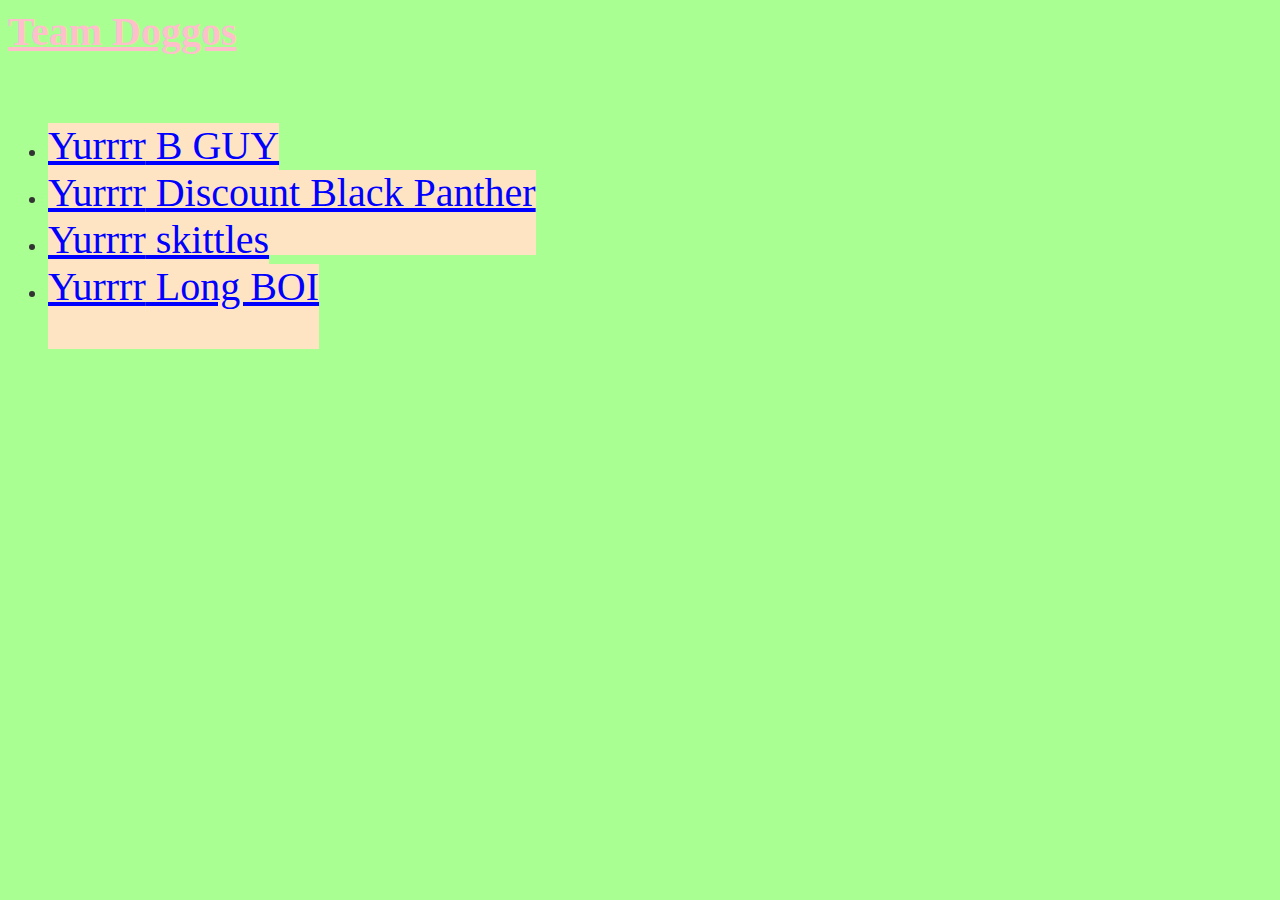
<file: index.html>
<!DOCTYPE <!DOCTYPE html>
<html>
<head>
    <link rel="stylesheet" type="text/css" href="CSS/stylesheet.css">
</head>
<body>
    <h1>Team Doggos</h1>
    <ul>
        <li>
            <a href="Links/B.html"> B GUY </a>
        </li>
        <li>
            <a href="links/DBP.html"> Discount Black Panther </a>
        </li>
        <li>
            <a href="links/skittles.html"> skittles </a>
        </li>
        <li>
            <a href="links/LBOI.html"> Long BOI </a>
        </li>
    </Ul>
    <p>



    </p>
</body>
</html>
</file>
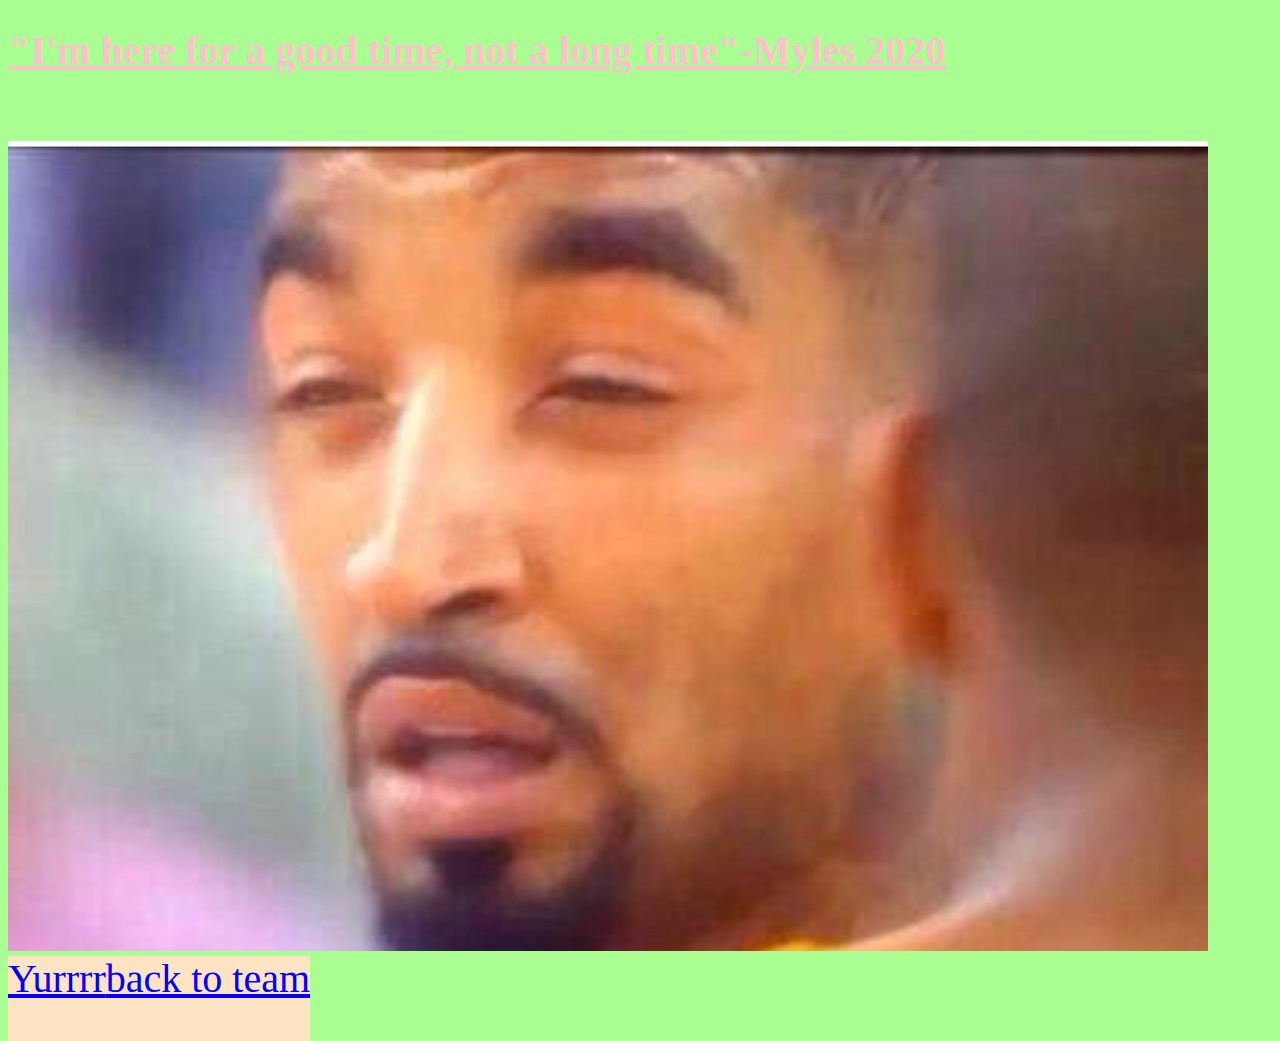
<file: Links/B.html>
<!DOCTYPE html>
<html>
<head>
    <link rel="stylesheet" type="text/css" href="../CSS/stylesheet.css">
</head>
<body>
<h1>
    "I'm here for a good time, not a long time"-Myles 2020
</h1>
<img src="../images__/jr.jpg">
<a href="../index.html">back to team</a>
</body>
</html>
</file>
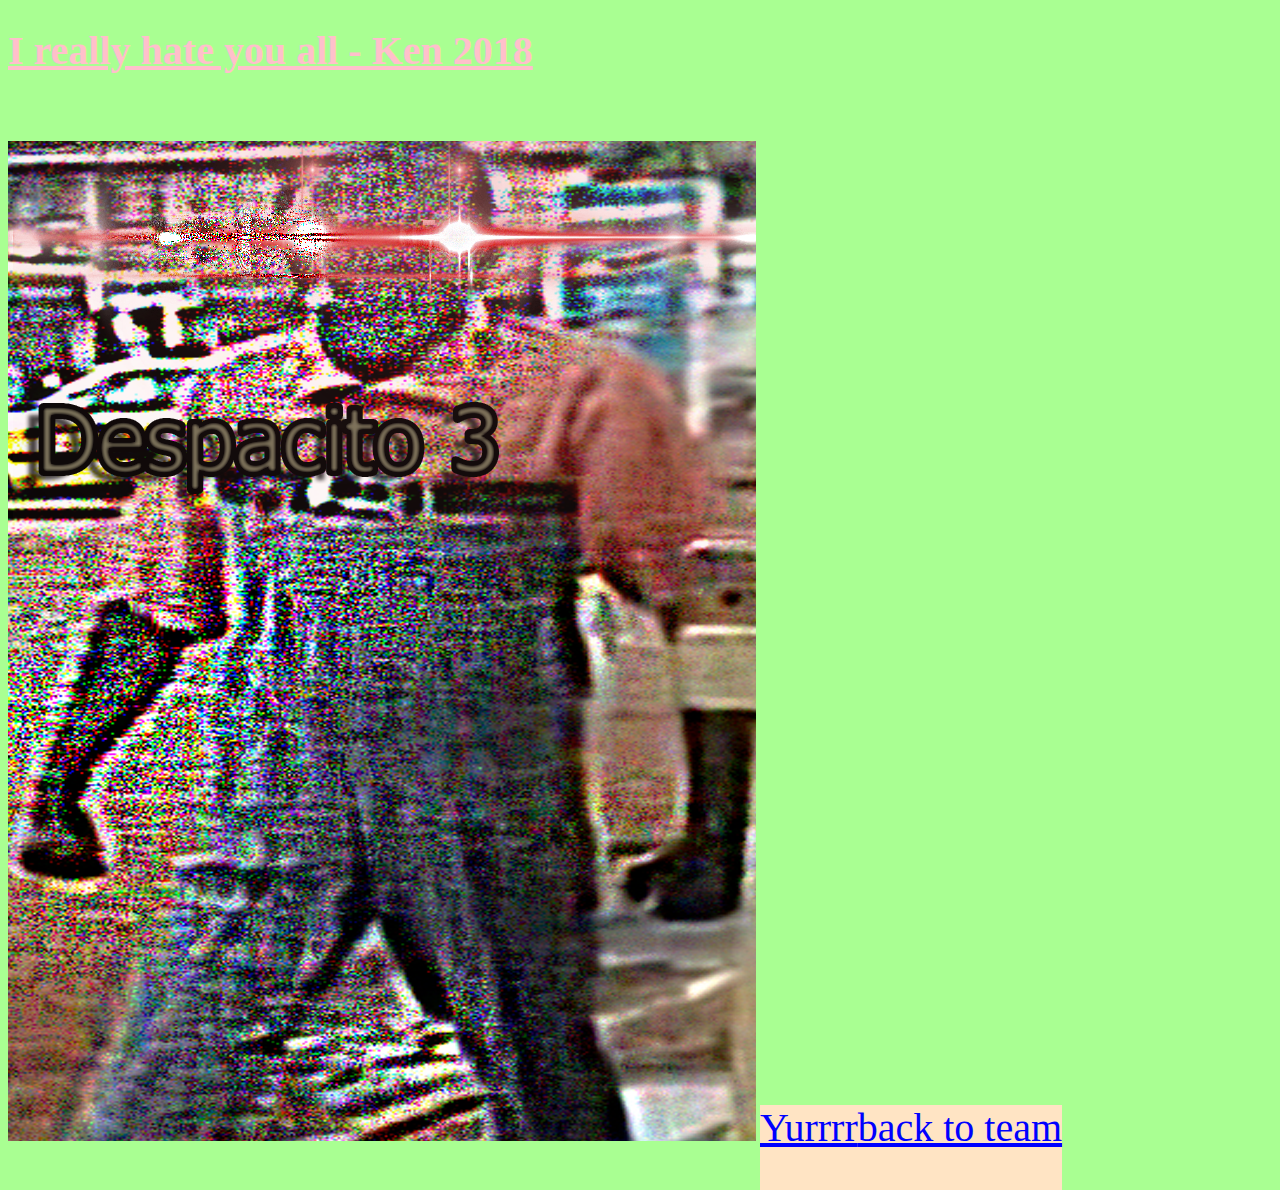
<file: Links/DBP.html>
<!DOCTYPE html>
<html>
<head>
    <link rel="stylesheet" type="text/css" href="../CSS/stylesheet.css">
</head>
<body>

<h1>
    I really hate you all - Ken 2018
</h1>
<img src="../images__/despacito 3.png">
<a href="../index.html">back to team</a>
</body>
</html>
</file>
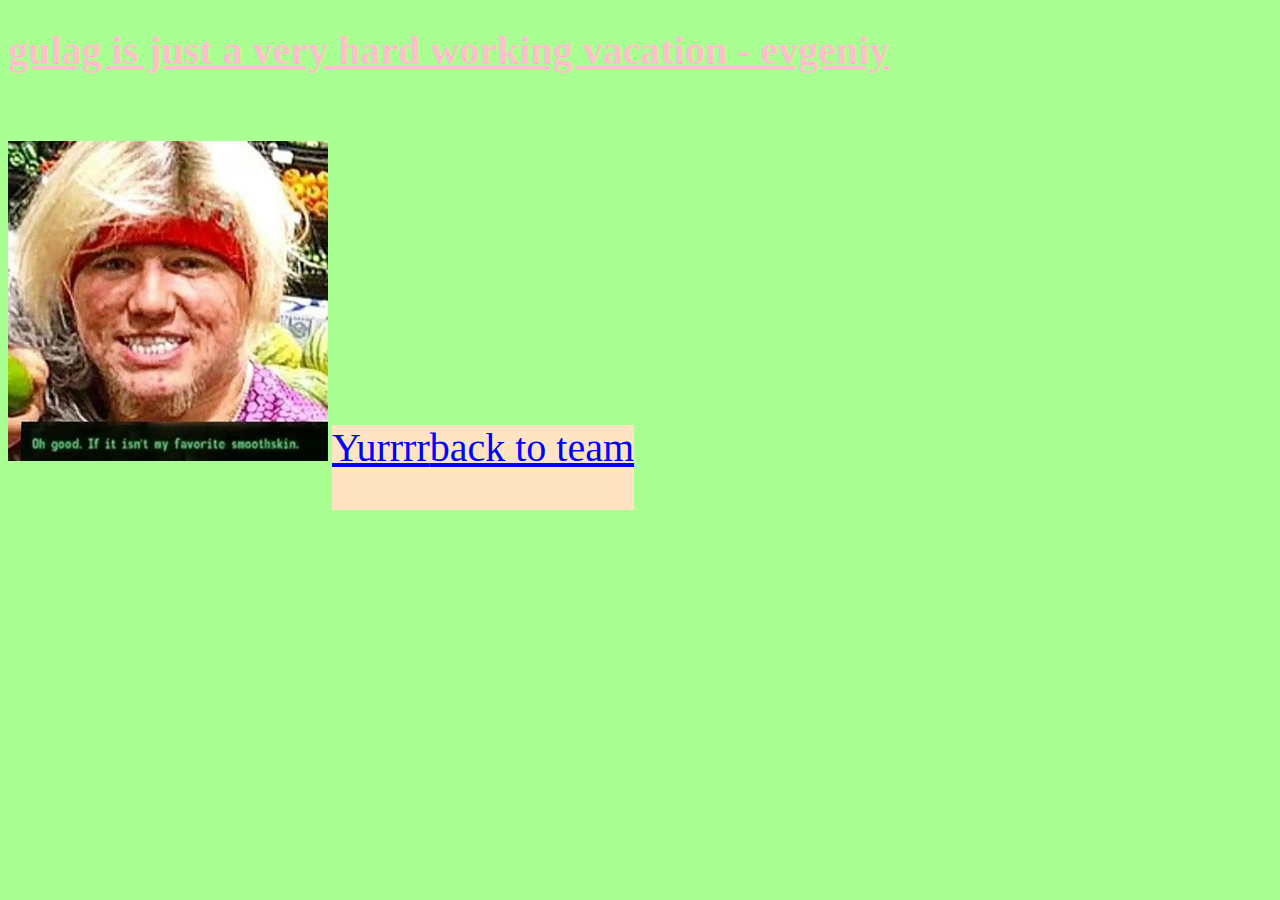
<file: Links/LBOI.html>
<!DOCTYPE html>
<html>
<head>
    <link rel="stylesheet" type="text/css" href="../CSS/stylesheet.css">
</head>
<body>
    <h1> gulag is just a very hard working vacation - evgeniy</h1>
    <img src="../images__/patty.jpg">
    <a href="../index.html">back to team</a>
</body>
</html>
</file>
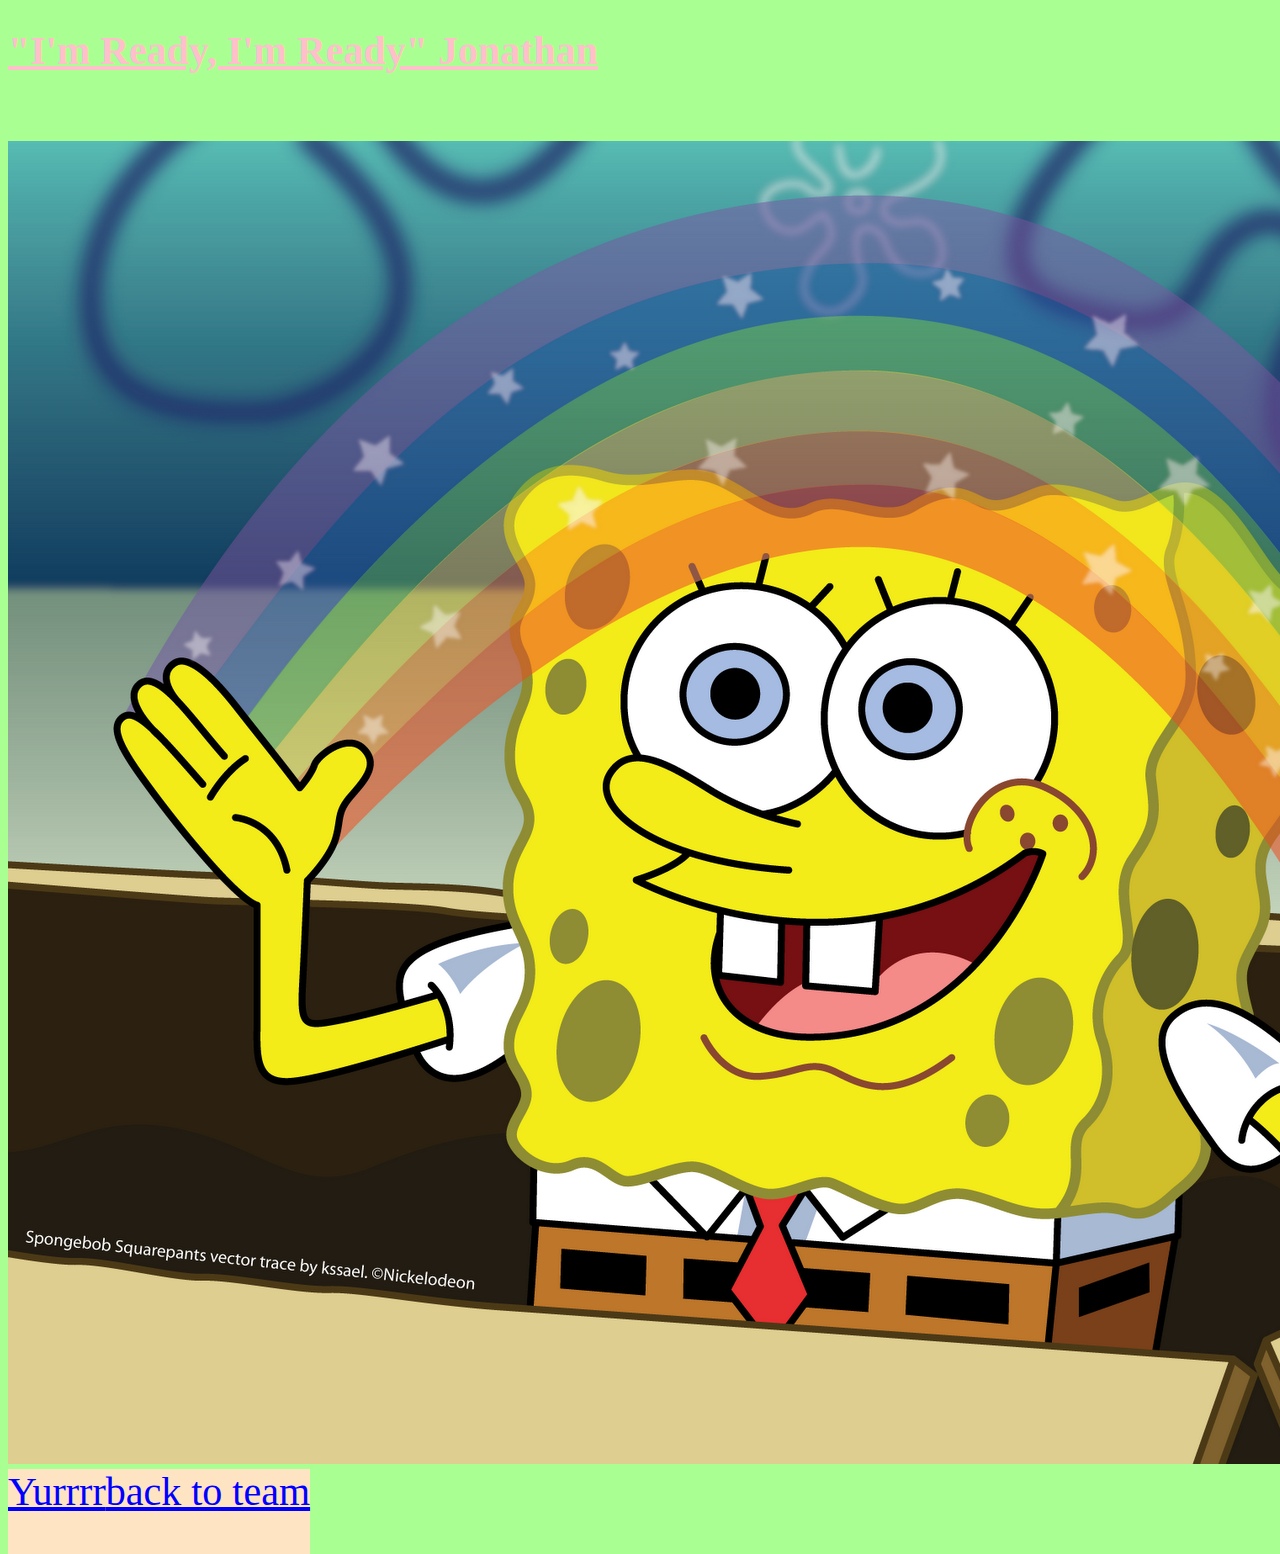
<file: Links/skittles.html>
<!DOCTYPE html>
<html>
<head>
    <link rel="stylesheet" type="text/css" href="../CSS/stylesheet.css">
</head>
<body>
    <h1>
        "I'm Ready, I'm Ready" Jonathan
    </h1>
    <img src="../images__/Spongebob_Imagination.png">
    <a href="../index.html">back to team</a>
</body>
</html>
</file>
<file: CSS/stylesheet.css>
h1{
    font-size: 40px;
    color: #ffc0cb;
    text-decoration: underline;
    padding-bottom: 40px;
   
}
a::before{
    content: "Yurrrr";

}
li{
    font-size: 20px;
    color: #333;
}
body{
    background-color: rgba(133, 255, 100, .7);
}
a{
    font-size: 40px;
    text-decoration: underline;
    padding-bottom: 40px;
    background-color: bisque;
}
a:link{
    color: blue;
}
a:hover{
    color: red;
}
</file>
